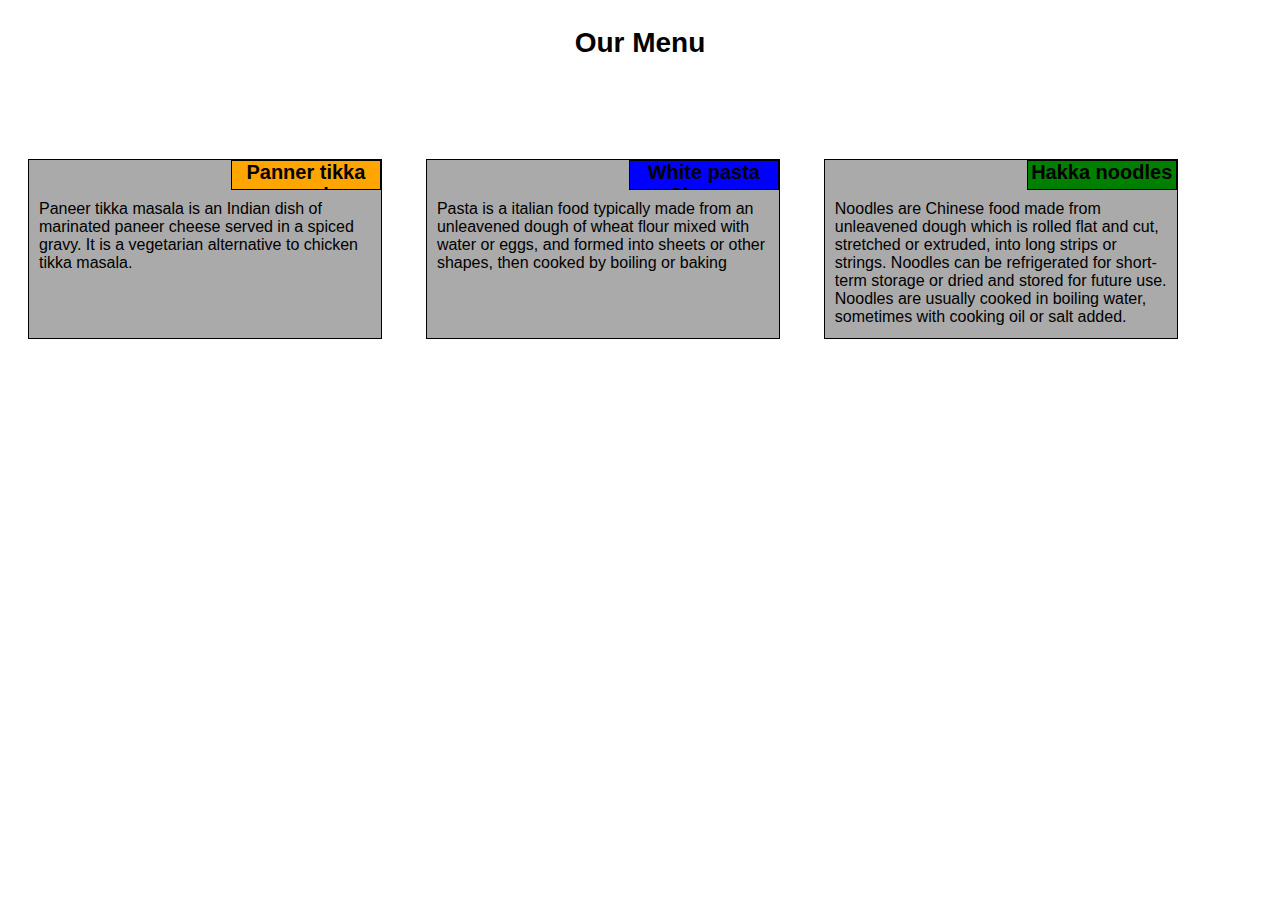
<file: module2-solution/index.html>
<!DOCTYPE html>
<html>
<head>
	<meta charset="utf-8">
	<meta name="viewport" content="width=device-width, initial-scale=1">
	<title>Module-2</title>
	<link rel="stylesheet" href="css\style.css">
</head>
<body>
<h1>Our Menu</h1>
<div class="row">
<section class="col-lg-3 col-m-2 col-s-1">
	<h2 title="Panner tikka masala" id="h2">Panner tikka masala</h2>
	<p>Paneer tikka masala is an Indian dish of marinated paneer cheese served in a spiced gravy. It is a vegetarian alternative to chicken tikka masala.</p>
</section>
<section class="col-lg-3 col-m-2 col-s-1">
	<h3 title="White Cheese pasta" id="h3">White pasta Cheese</h3>
	<p>Pasta is a italian food typically made from an unleavened dough of wheat flour mixed with water or eggs, and formed into sheets or other shapes, then cooked by boiling or baking</p>
</section>
<section class="col-lg-3 col-m-1 col-s-1">
	<h4 title="Hakka noodles" id="h4">Hakka noodles</h4>
	<p>Noodles are Chinese food made from unleavened dough which is rolled flat and cut, stretched or extruded, into long strips or strings. Noodles can be refrigerated for short-term storage or dried and stored for future use. Noodles are usually cooked in boiling water, sometimes with cooking oil or salt added.</p>
</section>
</div>
</body>
</html>
</file>
